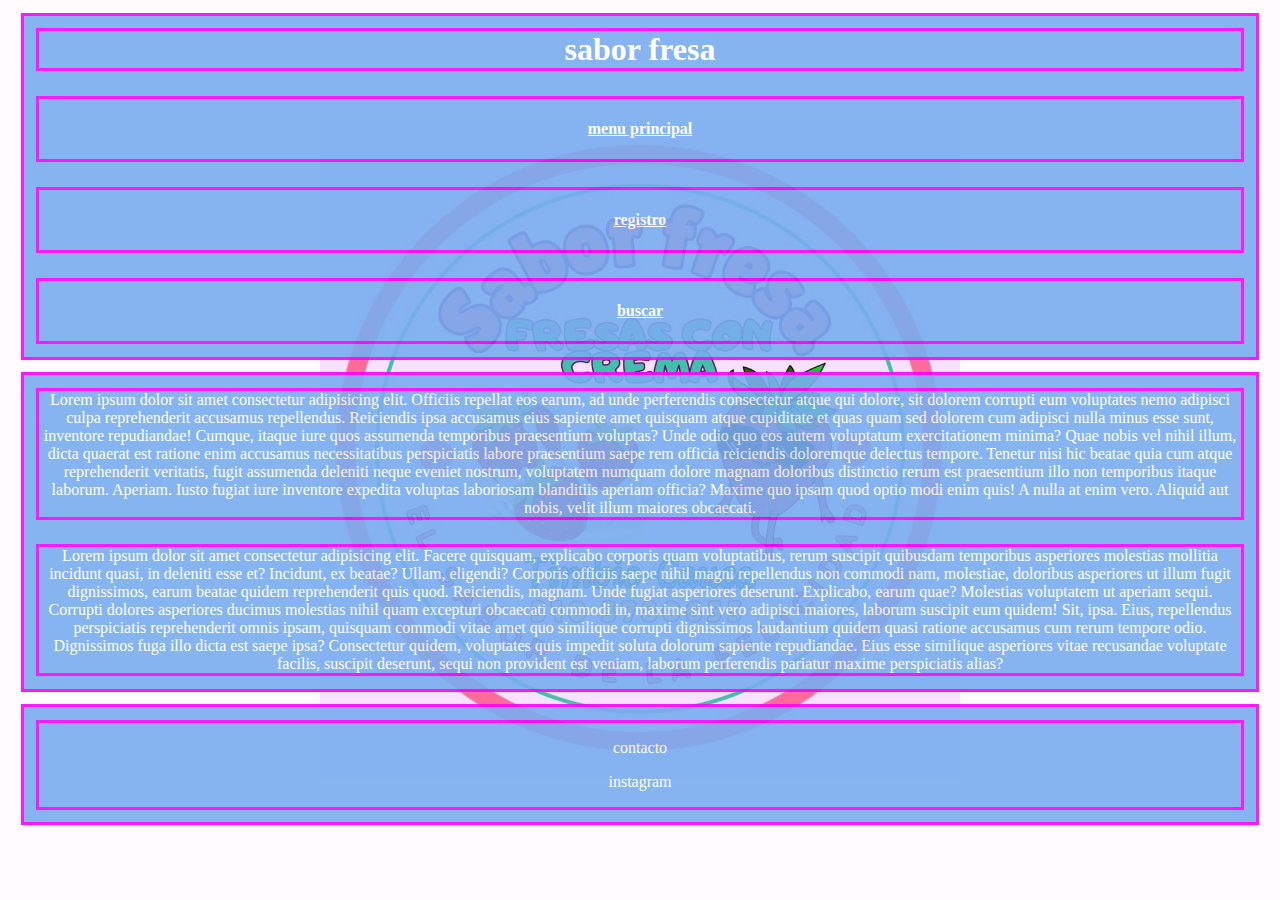
<file: responsive pantalla/index.html>
<!DOCTYPE html>
<html lang="en">
<head>
    <meta charset="UTF-8">
    <meta name="viewport" content="width=device-width, initial-scale=1.0">
    <title>ejercicio 1</title>
    <link rel="stylesheet" href="ejer1.css">
</head>
<body>
    <header class="border flexbox encabezado sm-10 p2-10 p3-10 p4-10 p5-10 color opacidad">
        <h1 class="border empresa letra sm-12 p2-7 p3-6 p4-3 p5-10 ">
            sabor fresa
        </h1>
        <li class="item"></li>
            <a class="letra border sm-12 p2-7 p3-6 p4-3 p5-10" href="presentacion.html" target="_blank"><h4>menu principal</h4></a>
        <li class="item"></li>
            <a class="letra border sm-12 p2-7 p3-6 p4-3 p5-10" href="presentacion.html" target="_blank"><h4>registro</h4></a>
        <li class="item"></li>
            <a class="letra border sm-12 p2-7 p3-6 p4-3 p5-10" href="presentacion.html" target="_blank"><h4>buscar</h4></a>
    </header>
    <main class="border flexbox desborde sm-10 p2-10 p3-10 p4-10 p5-10 color opacidad ">
        <p class="border letra sm-11 p2-11 p3-11 p4-11 p5-11 ">Lorem ipsum dolor sit amet consectetur adipisicing elit. Officiis repellat eos earum, ad unde perferendis consectetur atque qui dolore, sit dolorem corrupti eum voluptates nemo adipisci culpa reprehenderit accusamus repellendus.
        Reiciendis ipsa accusamus eius sapiente amet quisquam atque cupiditate et quas quam sed dolorem cum adipisci nulla minus esse sunt, inventore repudiandae! Cumque, itaque iure quos assumenda temporibus praesentium voluptas?
        Unde odio quo eos autem voluptatum exercitationem minima? Quae nobis vel nihil illum, dicta quaerat est ratione enim accusamus necessitatibus perspiciatis labore praesentium saepe rem officia reiciendis doloremque delectus tempore.
        Tenetur nisi hic beatae quia cum atque reprehenderit veritatis, fugit assumenda deleniti neque eveniet nostrum, voluptatem numquam dolore magnam doloribus distinctio rerum est praesentium illo non temporibus itaque laborum. Aperiam.
        Iusto fugiat iure inventore expedita voluptas laboriosam blanditiis aperiam officia? Maxime quo ipsam quod optio modi enim quis! A nulla at enim vero. Aliquid aut nobis, velit illum maiores obcaecati.</p>

        <p class="border letra sm-11 p2-11 p3-11 p4-11 p5-11">Lorem ipsum dolor sit amet consectetur adipisicing elit. Facere quisquam, explicabo corporis quam voluptatibus, rerum suscipit quibusdam temporibus asperiores molestias mollitia incidunt quasi, in deleniti esse et? Incidunt, ex beatae?
        Ullam, eligendi? Corporis officiis saepe nihil magni repellendus non commodi nam, molestiae, doloribus asperiores ut illum fugit dignissimos, earum beatae quidem reprehenderit quis quod. Reiciendis, magnam. Unde fugiat asperiores deserunt.
        Explicabo, earum quae? Molestias voluptatem ut aperiam sequi. Corrupti dolores asperiores ducimus molestias nihil quam excepturi obcaecati commodi in, maxime sint vero adipisci maiores, laborum suscipit eum quidem! Sit, ipsa.
        Eius, repellendus perspiciatis reprehenderit omnis ipsam, quisquam commodi vitae amet quo similique corrupti dignissimos laudantium quidem quasi ratione accusamus cum rerum tempore odio. Dignissimos fuga illo dicta est saepe ipsa?
        Consectetur quidem, voluptates quis impedit soluta dolorum sapiente repudiandae. Eius esse similique asperiores vitae recusandae voluptate facilis, suscipit deserunt, sequi non provident est veniam, laborum perferendis pariatur maxime perspiciatis alias?</p>
    </main>
    <footer class="border sm-10 p2-10 p3-10 p4-10 p5-10 color opacidad">
        <section class="border2 sm-11 p2-11 p3-11 p4-11 p5-11">
            <p class="letra sm-11 p2-11 p3-11 p4-11 p5-11">contacto</p>
            <p class="letra sm-11 p2-11 p3-11 p4-11 p5-11">instagram</p>
        </section>
    </footer>
</body>
</html>
</file>
<file: responsive pantalla/ejer1.css>
body{
    background-color: aliceblue;
}
.border{
    border:3px solid fuchsia;
    margin: 1%;
}
.encabezado{
    display: flex;
    justify-content: space-between;
    text-align: center;
    flex-direction: column;
}
@media screen and (max-width:300px){
    body{
        background-color: yellow;
    }
    h1{
        color: rgb(231, 21, 21);
    }
    .sm-1{
        width: 8,333%;
    }
    .sm-2{
        width: 16,666%;
    }
    .sm-3{
        width: 25%;
    }
    .sm-4{
        width: 33,333%;
    }
    .sm-5{
        width: 41,666%;
    }
    .sm-6{
        width: 50%;
    }
    .sm-7{
        width: 58,333%;
    }
    .sm-8{
        width: 66,666%;
    }
    .sm-9{
        width: 75%;
    }
    .sm-10{
        width: 83,333%;
    }
    .sm-11{
        width: 91,666;
    }
    .sm-12{
        width: 100%;
    }
}

@media screen and (min-width:301px) and (max-width: 600px){
    body{
        background-color: blue;
    }

    h1{
        color: rgb(21, 189, 231);
    }
    .p2-1{
        width: 8,333%;
    }
    .p2-2{
        width: 16,666%;
    }
    .p2-3{
        width: 25%;
    }
    .p2-4{
        width: 33,333%;
    }
    .p2-5{
        width: 41,666%;
    }
    .p2-6{
        width: 50%;
    }
    .p2-7{
        width: 58,333%;
    }
    .p2-8{
        width: 66,666%;
    }
    .p2-9{
        width: 75%;
    }
    .p2-10{
        width: 83,333%;
    }
    .p2-11{
        width: 91,666;
    }
    .p2-12{
        width: 100%;
    }
}
@media screen and (min-width:601px) and (max-width: 900px){
    body{
        background-color: red;
    }
    h1{
        color: rgb(21, 42, 231);
    }
    .p3-1{
        width: 8,333%;
    }
    .p3-2{
        width: 16,666%;
    }
    .p3-3{
        width: 25%;
    }
    .p3-4{
        width: 33,333%;
    }
    .p3-5{
        width: 41,666%;
    }
    .p3-6{
        width: 50%;
    }
    .p3-7{
        width: 58,333%;
    }
    .p3-8{
        width: 66,666%;
    }
    .p3-9{
        width: 75%;
    }
    .p3-10{
        width: 83,333%;
    }
    .p3-11{
        width: 91,666;
    }
    .p3-12{
        width: 100%;
    }
}
@media screen and (min-width:901px) and (max-width: 1200px){
    body{
        background-color: violet;
    }
    h1{
        color: rgb(231, 21, 21);
    }
    .p4-1{
        width: 8,333%;
    }
    .p4-2{
        width: 16,666%;
    }
    .p4-3{
        width: 25%;
    }
    .p4-4{
        width: 33,333%;
    }
    .p4-5{
        width: 41,666%;
    }
    .p4-6{
        width: 50%;
    }
    .p4-7{
        width: 58,333%;
    }
    .p4-8{
        width: 66,666%;
    }
    .p4-9{
        width: 75%;
    }
    .p4-10{
        width: 83,333%;
    }
    .p4-11{
        width: 91,666;
    }
    .p4-12{
        width: 100%;
    }
}
@media screen and (min-width:1200px){
    body{
        background-color: rgb(255, 215, 253,0.1);
    }
    h1{
        color: rgb(231, 21, 21);
    }
    .p5-1{
        width: 8,333%;
    }
    .p5-2{
        width: 16,666%;
    }
    .p5-3{
        width: 25%;
    }
    .p5-4{
        width: 33,333%;
    }
    .p5-5{
        width: 41,666%;
    }
    .p5-6{
        width: 50%;
    }
    .p5-7{
        width: 58,333%;
    }
    .p5-8{
        width: 66,666%;
    }
    .p5-9{
        width: 75%;
    }
    .p5-10{
        width: 83,333%;
    }
    .p5-11{
        width: 91,666;
    }
    .p5-12{
        width: 100%;
    }
}
.imagen{
    border-radius: 50%;
    margin-left: 5%;
}
.letra{
    color: white;
    text-align: center;

}
.item{
    list-style: none;
}
main{
    height: 100%;
    display: flex;
}
.contacto{
    text-align: center;
    height: 15vh;
}
.border2{
    border:3px solid fuchsia;
    margin: 1%;

}
.desborde{
    overflow-wrap: break-word;
    word-break: break-word;
}
.flexbox{
    flex-wrap: wrap;
    display: flex;
}
body{
    background-size: 50%;
    background-image: url(img/logosf.jpeg);
    border-radius: 50%;
    background-repeat: no-repeat;
    background-position: center;
    background-attachment: fixed;
    z-index: -1;
}
.color{
    background-color: rgb(121, 173, 240);
}
.opacidad{
    opacity: 0.9;
}
</file>
